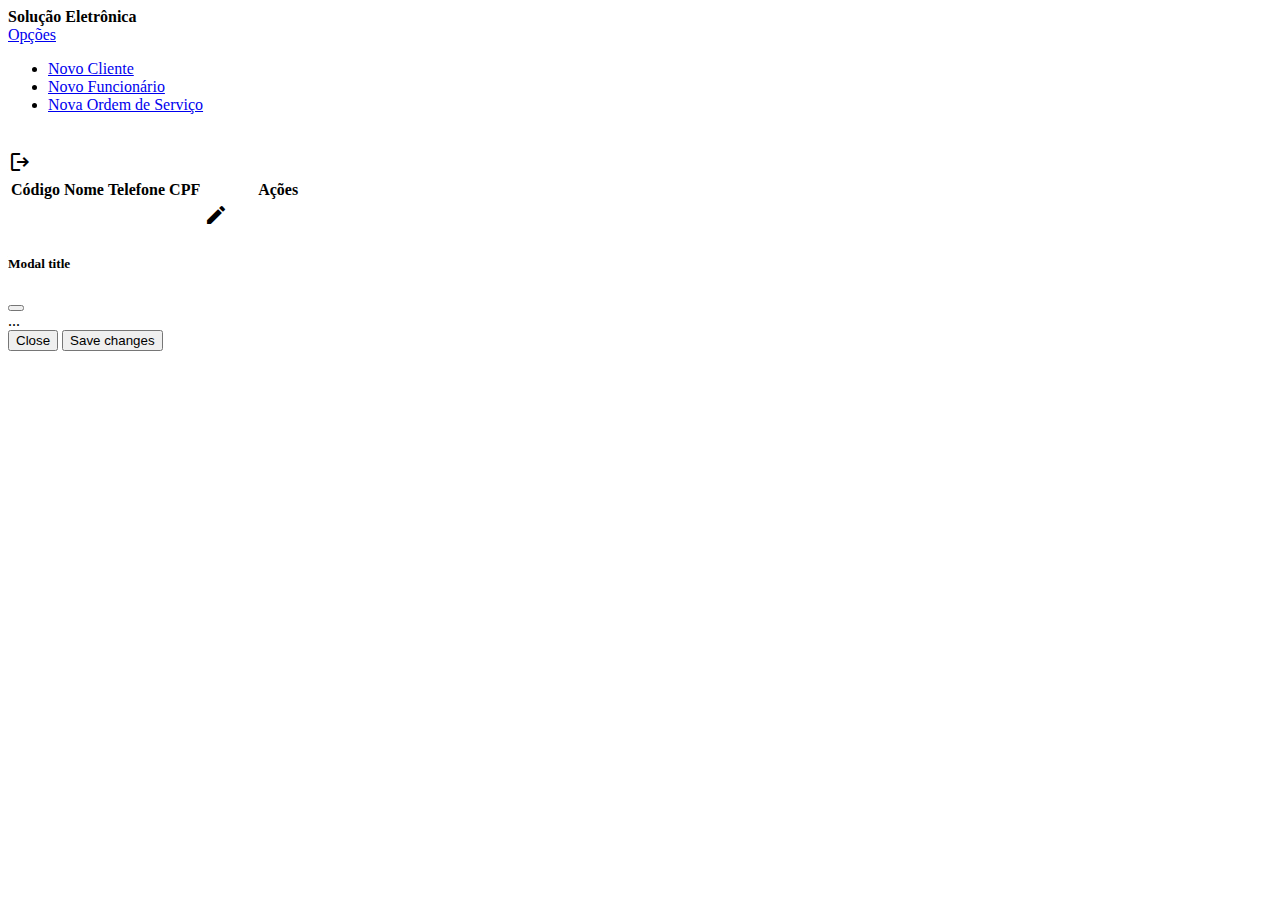
<file: src/main/resources/templates/index.html>
<!doctype html>
<html xmlns:th="http://thymeleaf.org">
<html>

<head>
    <meta charset="utf-8">
    <title>Projeto Loja</title>
    <!--Import Google Icon Font-->
    <link href="https://fonts.googleapis.com/icon?family=Material+Icons" rel="stylesheet"/>
    <link href="https://fonts.googleapis.com/css2?family=Material+Symbols+Outlined" rel="stylesheet" />
    <!-- Bootstrap CSS -->
    <link href="https://cdn.jsdelivr.net/npm/bootstrap@5.2.0-beta1/dist/css/bootstrap.min.css" rel="stylesheet" integrity="sha384-0evHe/X+R7YkIZDRvuzKMRqM+OrBnVFBL6DOitfPri4tjfHxaWutUpFmBp4vmVor" crossorigin="anonymous">

    <script src="https://cdn.jsdelivr.net/npm/@popperjs/core@2.11.5/dist/umd/popper.min.js" integrity="sha384-Xe+8cL9oJa6tN/veChSP7q+mnSPaj5Bcu9mPX5F5xIGE0DVittaqT5lorf0EI7Vk" crossorigin="anonymous"></script>
    <script src="https://cdn.jsdelivr.net/npm/bootstrap@5.2.0-beta1/dist/js/bootstrap.min.js" integrity="sha384-kjU+l4N0Yf4ZOJErLsIcvOU2qSb74wXpOhqTvwVx3OElZRweTnQ6d31fXEoRD1Jy" crossorigin="anonymous"></script>
</head>
<body>
    <header>
        <nav class="navbar navbar-light bg-light">
            <div class="container-fluid">
                <span class="navbar-brand mb-0 h1" style="font-weight: bold;">Solução Eletrônica</span>
                <form class="d-flex" style="margin-right: 5%">
                    <div class="dropdown" style="margin-right: 5%">
                        <a class="btn btn-success dropdown-toggle" href="#" role="button" id="dropdownMenuLink"
                           data-bs-toggle="dropdown" data-bs-display="static" aria-expanded="false">
                            Opções
                        </a>

                        <ul class="dropdown-menu">
                            <li><a class="dropdown-item" href="/novoCliente">Novo Cliente</a></li>
                            <li><a class="dropdown-item" href="/novoFuncionario">Novo Funcionário</a></li>
                            <li><a class="dropdown-item" href="/novaOrdemServico">Nova Ordem de Serviço</a></li>
                        </ul>
                    </div>
                    <div style="margin-top: 3%">
                        <a href="/logout" data-bs-toggle="tooltip" data-bs-placement="top" title="Logout" style="color: black"><span class="material-symbols-outlined">logout</span></a>
                    </div>
                </form>
            </div>
        </nav>
    </header>

    <section>

        <form class="container">
            <table class="table">
                <thead>
                <tr>
                    <th scope="col">Código</th>
                    <th scope="col">Nome</th>
                    <th scope="col">Telefone</th>
                    <th scope="col">CPF</th>
                    <th scope="col">Ações</th>
                </tr>
                </thead>
                <tbody>
                <tr th:each="cliente : ${clienteLista}">
                    <td><span th:text="${cliente.id}"></span></td>
                    <td><span th:text="${cliente.nomeCliente}"></span></td>
                    <td><span th:text="${cliente.telefoneCliente}"></span></td>
                    <td><span th:text="${cliente.cpfCliente}"></span></td>
                    <td>
                        <a class="waves-effect waves-light tooltipped" data-position="bottom" data-tooltip="Editar" ><i class="material-icons left">edit</i></a>
                        <a th:href="${(#mvc.url('CC#detalhesCliente').arg(0, cliente.id)).build()}" data-bs-toggle="tooltip" data-bs-placement="top" title="Ordens Serviço"><i class="material-icons red" style="color: green">topic</i></a>
                    </td>
                </tr>
                </tbody>
            </table>
        </form>


        <!-- Modal -->
        <div class="modal fade" id="exampleModal" tabindex="-1" aria-labelledby="exampleModalLabel" aria-hidden="true">
            <div class="modal-dialog">
                <div class="modal-content">
                    <div class="modal-header">
                        <h5 class="modal-title" id="exampleModalLabel">Modal title</h5>
                        <button type="button" class="btn-close" data-bs-dismiss="modal" aria-label="Close"></button>
                    </div>
                    <div class="modal-body">
                        ...
                    </div>
                    <div class="modal-footer">
                        <button type="button" class="btn btn-secondary" data-bs-dismiss="modal">Close</button>
                        <button type="button" class="btn btn-primary">Save changes</button>
                    </div>
                </div>
            </div>
        </div>

    </section>

    <script>
        // Initialize tooltips
        var tooltipTriggerList = [].slice.call(document.querySelectorAll('[data-bs-toggle="tooltip"]'))
        var tooltipList = tooltipTriggerList.map(function (tooltipTriggerEl) {
          return new bootstrap.Tooltip(tooltipTriggerEl)
        })
    </script>
</body>

</html>
</file>
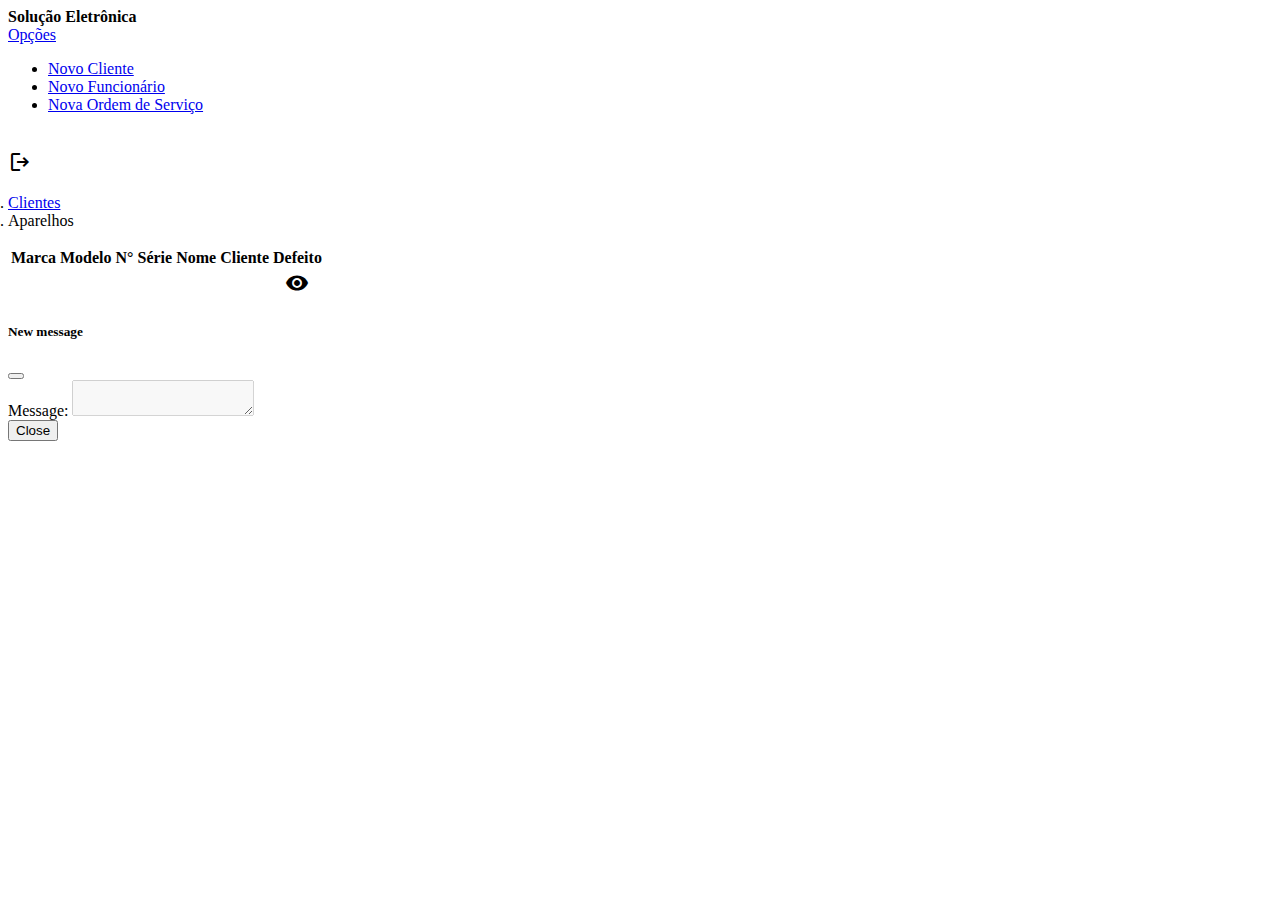
<file: src/main/resources/templates/aparelho/listaAparelhos.html>
<!doctype html>
<html xmlns:th="http://thymeleaf.org">
<html>

<head>
    <meta charset="utf-8">
    <title>Projeto Loja</title>
    <!--Import Google Icon Font-->
    <link href="https://fonts.googleapis.com/icon?family=Material+Icons" rel="stylesheet"/>
    <link href="https://fonts.googleapis.com/css2?family=Material+Symbols+Outlined" rel="stylesheet" />
    <!-- Bootstrap CSS -->
    <link href="https://cdn.jsdelivr.net/npm/bootstrap@5.2.0-beta1/dist/css/bootstrap.min.css" rel="stylesheet" integrity="sha384-0evHe/X+R7YkIZDRvuzKMRqM+OrBnVFBL6DOitfPri4tjfHxaWutUpFmBp4vmVor" crossorigin="anonymous">

    <script src="https://cdn.jsdelivr.net/npm/@popperjs/core@2.11.5/dist/umd/popper.min.js" integrity="sha384-Xe+8cL9oJa6tN/veChSP7q+mnSPaj5Bcu9mPX5F5xIGE0DVittaqT5lorf0EI7Vk" crossorigin="anonymous"></script>
    <script src="https://cdn.jsdelivr.net/npm/bootstrap@5.2.0-beta1/dist/js/bootstrap.min.js" integrity="sha384-kjU+l4N0Yf4ZOJErLsIcvOU2qSb74wXpOhqTvwVx3OElZRweTnQ6d31fXEoRD1Jy" crossorigin="anonymous"></script>
</head>
<body>
<header>
    <nav class="navbar navbar-light bg-light">
        <div class="container-fluid">
            <span class="navbar-brand mb-0 h1" style="font-weight: bold;">Solução Eletrônica</span>
            <form class="d-flex" style="margin-right: 5%">
                <div class="dropdown" style="margin-right: 5%">
                    <a class="btn btn-success dropdown-toggle" href="#" role="button" id="dropdownMenuLink"
                       data-bs-toggle="dropdown" data-bs-display="static" aria-expanded="false">
                        Opções
                    </a>

                    <ul class="dropdown-menu">
                        <li><a class="dropdown-item" href="/novoCliente">Novo Cliente</a></li>
                        <li><a class="dropdown-item" href="/novoFuncionario">Novo Funcionário</a></li>
                        <li><a class="dropdown-item" href="/novaOrdemServico">Nova Ordem de Serviço</a></li>
                    </ul>
                </div>
                <div style="margin-top: 3%">
                    <a href="/logout" data-bs-toggle="tooltip" data-bs-placement="top" title="Logout" style="color: black"><span class="material-symbols-outlined">logout</span></a>
                </div>
            </form>
        </div>
    </nav>
</header>

<section>

    <form class="container">
        <nav aria-label="breadcrumb">
            <ol class="breadcrumb" style="background-color: white; padding-left: 0px;">
                <li class="breadcrumb-item"><a href="/listarClientes">Clientes</a></li>
                <li class="breadcrumb-item active" aria-current="page">Aparelhos</li>
            </ol>
        </nav>
        <table class="table">
            <thead>
            <tr>
                <th scope="col">Marca</th>
                <th scope="col">Modelo</th>
                <th scope="col">N° Série</th>
                <th scope="col">Nome Cliente</th>
                <th scope="col" style="text-align: center">Defeito</th>
            </tr>
            </thead>
            <tbody>
            <tr th:each="aparelho : ${listaAparelhos}">
                <td><span th:text="${aparelho.marcaAparelho}"></span></td>
                <td><span th:text="${aparelho.modeloAparelho}"></span></td>
                <td><span th:text="${aparelho.numeroSerie}"></span></td>
                <td><span th:text="${aparelho.cliente.nomeCliente}"></span></td>
                <td style="text-align: center"><a data-bs-toggle="modal" data-bs-target="#exampleModal" data-bs-whatever="@mdo" th:data-parameter1="${aparelho.descricaoDefeito}" th:data-parameter2="${aparelho.nomeAparelho}" th:onclick="showFunctionModal(this.getAttribute('data-parameter1'), this.getAttribute('data-parameter2'))"><i class="material-icons">visibility</i></a></td>
            </tr>
            </tbody>
        </table>
    </form>

    <!-- Modal -->
    <div class="modal fade" id="exampleModal" tabindex="-1" aria-labelledby="exampleModalLabel" aria-hidden="true">
        <div class="modal-dialog">
            <div class="modal-content">
                <div class="modal-header">
                    <h5 class="modal-title" id="exampleModalLabel">New message</h5>
                    <button type="button" class="btn-close" data-bs-dismiss="modal" aria-label="Close"></button>
                </div>
                <div class="modal-body">
                    <form>
                        <div class="mb-3">
                            <label for="message-text" class="col-form-label">Message:</label>
                            <textarea class="form-control" id="message-text" disabled></textarea>
                        </div>
                    </form>
                </div>
                <div class="modal-footer">
                    <button type="button" class="btn btn-secondary" data-bs-dismiss="modal">Close</button>
                </div>
            </div>
        </div>
    </div>

</section>

        <script>
            function showFunctionModal(defeito, nomeAparelho) {

                        defeito=defeito.replace('<p>','')
                        defeito=defeito.replace('</p>','')

                        var exampleModal = document.getElementById('exampleModal');
                        exampleModal.addEventListener('show.bs.modal', function (event) {
                          // Button that triggered the modal
                          var button = event.relatedTarget
                          // Update the modal's content.
                          var modalTitle = exampleModal.querySelector('.modal-title')
                          var modalBodyInput = exampleModal.querySelector('.modal-body textarea')
                          modalTitle.textContent = 'Defeito - ' + nomeAparelho;
                          modalBodyInput.value = defeito;
                        });
                   }
      	</script>

</body>

</html>
</file>
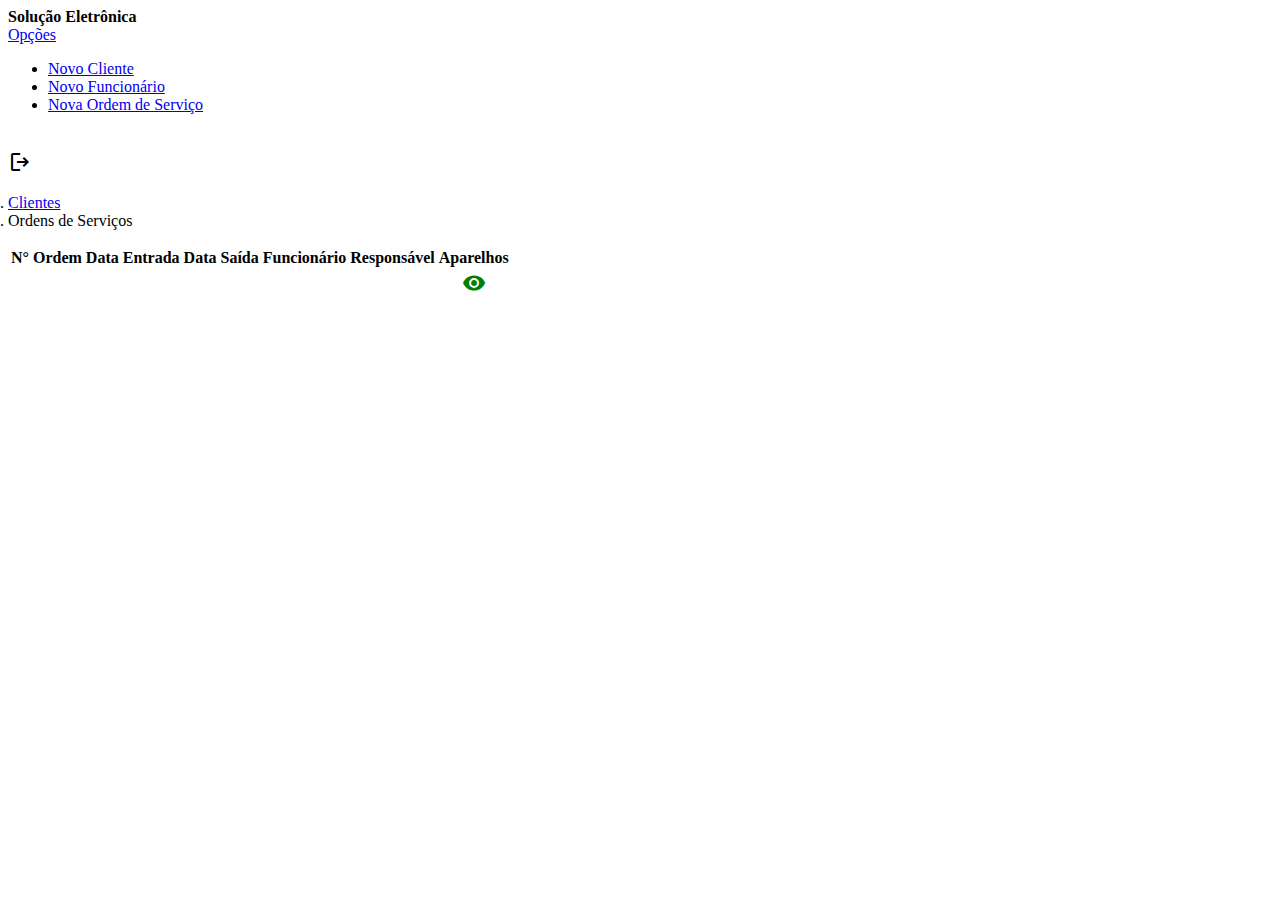
<file: src/main/resources/templates/cliente/DetalhesCliente.html>
<!doctype html>
<html xmlns:th="http://thymeleaf.org">
<html>

<head>
    <meta charset="utf-8">
    <title>Projeto Loja</title>
    <!--Import Google Icon Font-->
    <link href="https://fonts.googleapis.com/icon?family=Material+Icons" rel="stylesheet"/>
    <link href="https://fonts.googleapis.com/css2?family=Material+Symbols+Outlined" rel="stylesheet" />
    <!-- Bootstrap CSS -->
    <link href="https://cdn.jsdelivr.net/npm/bootstrap@5.2.0-beta1/dist/css/bootstrap.min.css" rel="stylesheet" integrity="sha384-0evHe/X+R7YkIZDRvuzKMRqM+OrBnVFBL6DOitfPri4tjfHxaWutUpFmBp4vmVor" crossorigin="anonymous">

    <script src="https://cdn.jsdelivr.net/npm/@popperjs/core@2.11.5/dist/umd/popper.min.js" integrity="sha384-Xe+8cL9oJa6tN/veChSP7q+mnSPaj5Bcu9mPX5F5xIGE0DVittaqT5lorf0EI7Vk" crossorigin="anonymous"></script>
    <script src="https://cdn.jsdelivr.net/npm/bootstrap@5.2.0-beta1/dist/js/bootstrap.min.js" integrity="sha384-kjU+l4N0Yf4ZOJErLsIcvOU2qSb74wXpOhqTvwVx3OElZRweTnQ6d31fXEoRD1Jy" crossorigin="anonymous"></script>
</head>
<body>
<header>
    <nav class="navbar navbar-light bg-light">
        <div class="container-fluid">
            <span class="navbar-brand mb-0 h1" style="font-weight: bold;">Solução Eletrônica</span>
            <form class="d-flex" style="margin-right: 5%">
                <div class="dropdown" style="margin-right: 5%">
                    <a class="btn btn-success dropdown-toggle" href="#" role="button" id="dropdownMenuLink"
                       data-bs-toggle="dropdown" data-bs-display="static" aria-expanded="false">
                        Opções
                    </a>

                    <ul class="dropdown-menu">
                        <li><a class="dropdown-item" href="/novoCliente">Novo Cliente</a></li>
                        <li><a class="dropdown-item" href="/novoFuncionario">Novo Funcionário</a></li>
                        <li><a class="dropdown-item" href="/novaOrdemServico">Nova Ordem de Serviço</a></li>
                    </ul>
                </div>
                <div style="margin-top: 3%">
                    <a href="/logout" data-bs-toggle="tooltip" data-bs-placement="top" title="Logout" style="color: black"><span class="material-symbols-outlined">logout</span></a>
                </div>
            </form>
        </div>
    </nav>
</header>

<section>

    <form class="container">
        <nav aria-label="breadcrumb">
            <ol class="breadcrumb" style="background-color: white; padding-left: 0px;">
                <li class="breadcrumb-item"><a href="/listarClientes">Clientes</a></li>
                <li class="breadcrumb-item active" aria-current="page">Ordens de Serviços</li>
            </ol>
        </nav>
        <table class="table">
            <thead>
                <tr>
                    <th scope="col">N° Ordem</th>
                    <th scope="col">Data Entrada</th>
                    <th scope="col">Data Saída</th>
                    <th scope="col">Funcionário Responsável</th>
                    <th scope="col" style="text-align: center">Aparelhos</th>
                </tr>
            </thead>
            <tbody>
                <tr th:each="ordemServico : ${listaOrdemServico}">
                    <td><span th:text="${ordemServico.id}"></span></td>
                    <td><span th:text="${#temporals.format(ordemServico.dataEntrada, 'dd-MM-yyyy HH:mm')}"></span></td>
                    <td><span th:text="${ordemServico.dataSaida}"></span></td>
                    <td><span th:text="${ordemServico.funcionario.nomeFunc}"></span></td>
                    <td style="text-align: center"><a th:href="${(#mvc.url('AC#detalhesAparelho').arg(0, ordemServico.id)).build()}" data-bs-toggle="tooltip" data-bs-placement="top" title="Visualizar Aparelhos"><i class="material-icons" style="color: green">visibility</i></a></td>
                </tr>
            </tbody>
        </table>
    </form>
</section>

        <script>
                // Initialize tooltips
            var tooltipTriggerList = [].slice.call(document.querySelectorAll('[data-bs-toggle="tooltip"]'))
            var tooltipList = tooltipTriggerList.map(function (tooltipTriggerEl) {
              return new bootstrap.Tooltip(tooltipTriggerEl)
            })
        </script>

</body>

</html>
</file>
